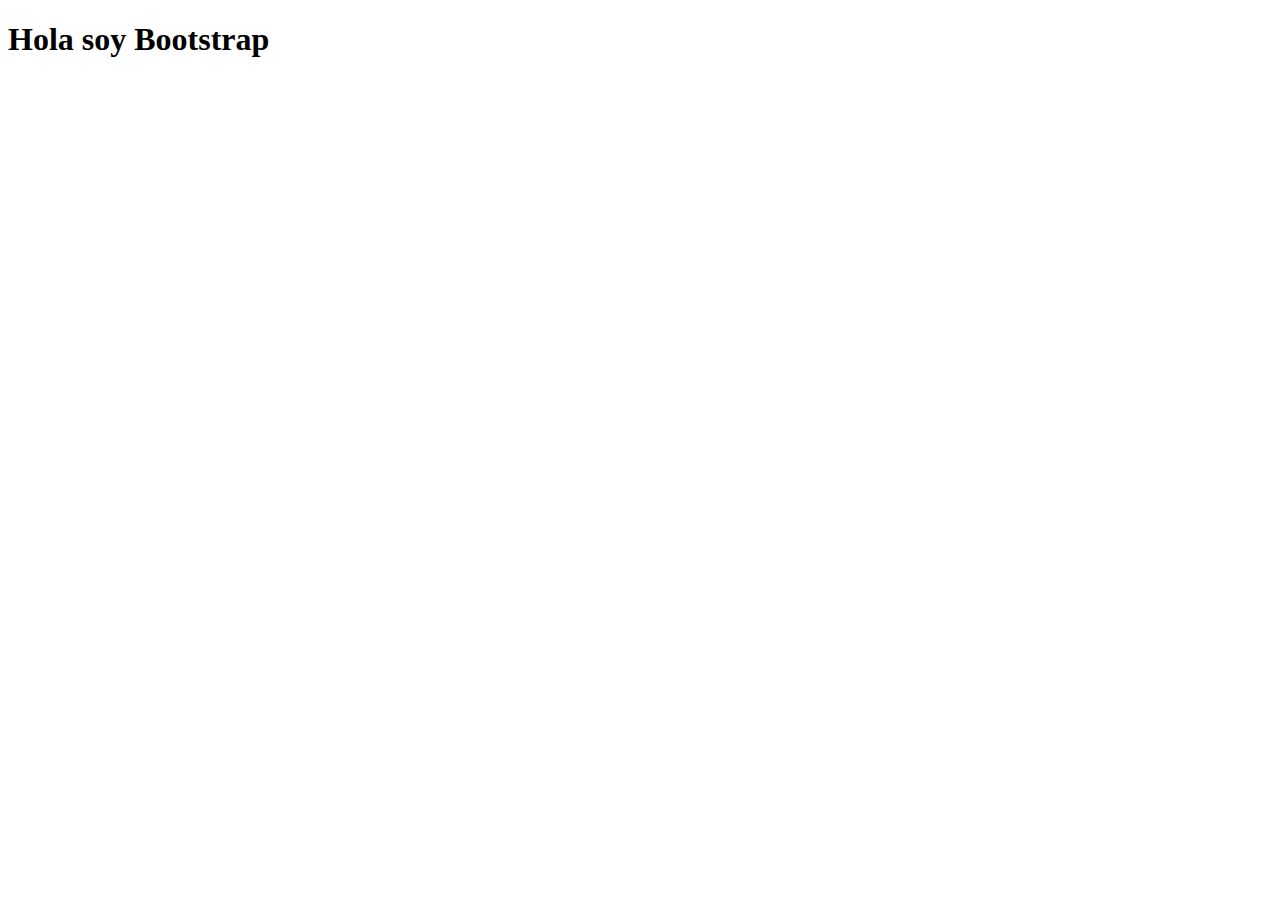
<file: descargable.html>
<!DOCTYPE html>
<html lang="en">
<head>
    <meta charset="UTF-8">
    <meta name="viewport" content="width=device-width, initial-scale=1.0">
    <title>Document</title>
    <link rel="stylesheet" href="Bootstrap/css/bootstrap-grid.min.css">
</head>
<body>
    <h1>Hola soy Bootstrap</h1>

<script src="Bootstrap/js/bootstrap.min.js"></script>
</body>
</html>
</file>
